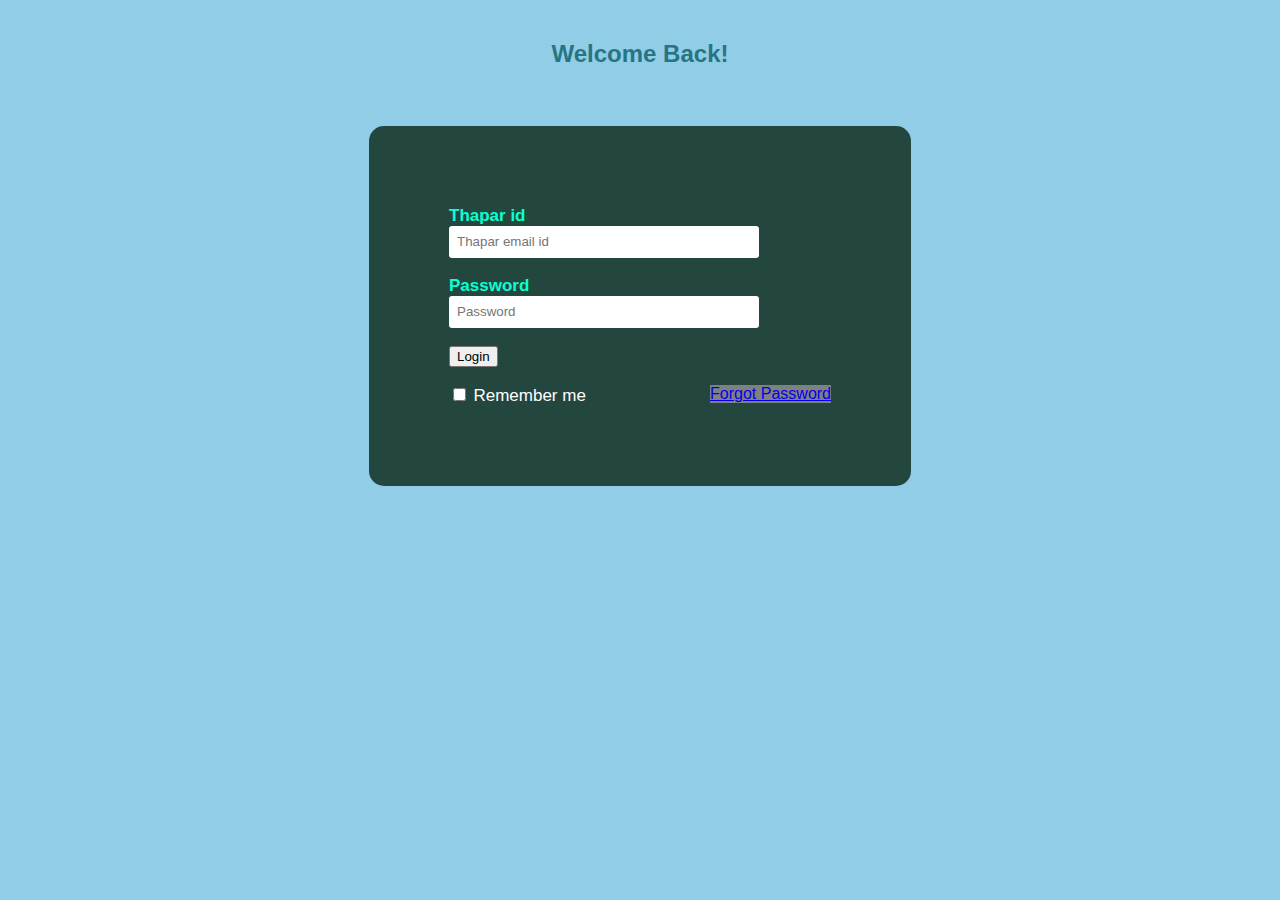
<file: login.html>
<!DOCTYPE html>
<html lang="en">
<head>
    <meta charset="UTF-8">
    <meta http-equiv="X-UA-Compatible" content="IE=edge">
    <meta name="viewport" content="width=device-width, initial-scale=1.0">
    <title>Login</title>
    <link rel="stylesheet" href="style.css">
</head>
<body>
    <h2>Welcome Back!</h2><br>    
    <div class="login">    
    <form id="login" method="get" action="society.html">    
        <label><b>Thapar id    
        </b>    
        </label>    
        <input type="text" name="Uname" id="Uname" placeholder="Thapar email id">    
        <br><br>    
        <label><b>Password     
        </b>    
        </label>    
        <input type="Password" name="Pass" id="Pass" placeholder="Password">    
        <br><br>    
        <button href="society.html">Login</button>   
          <br><br>    
        <input type="checkbox" id="check">    
        <span>Remember me</span>      
         <a href="#">Forgot Password</a>    
    </form>     
</body>
</html>
</file>
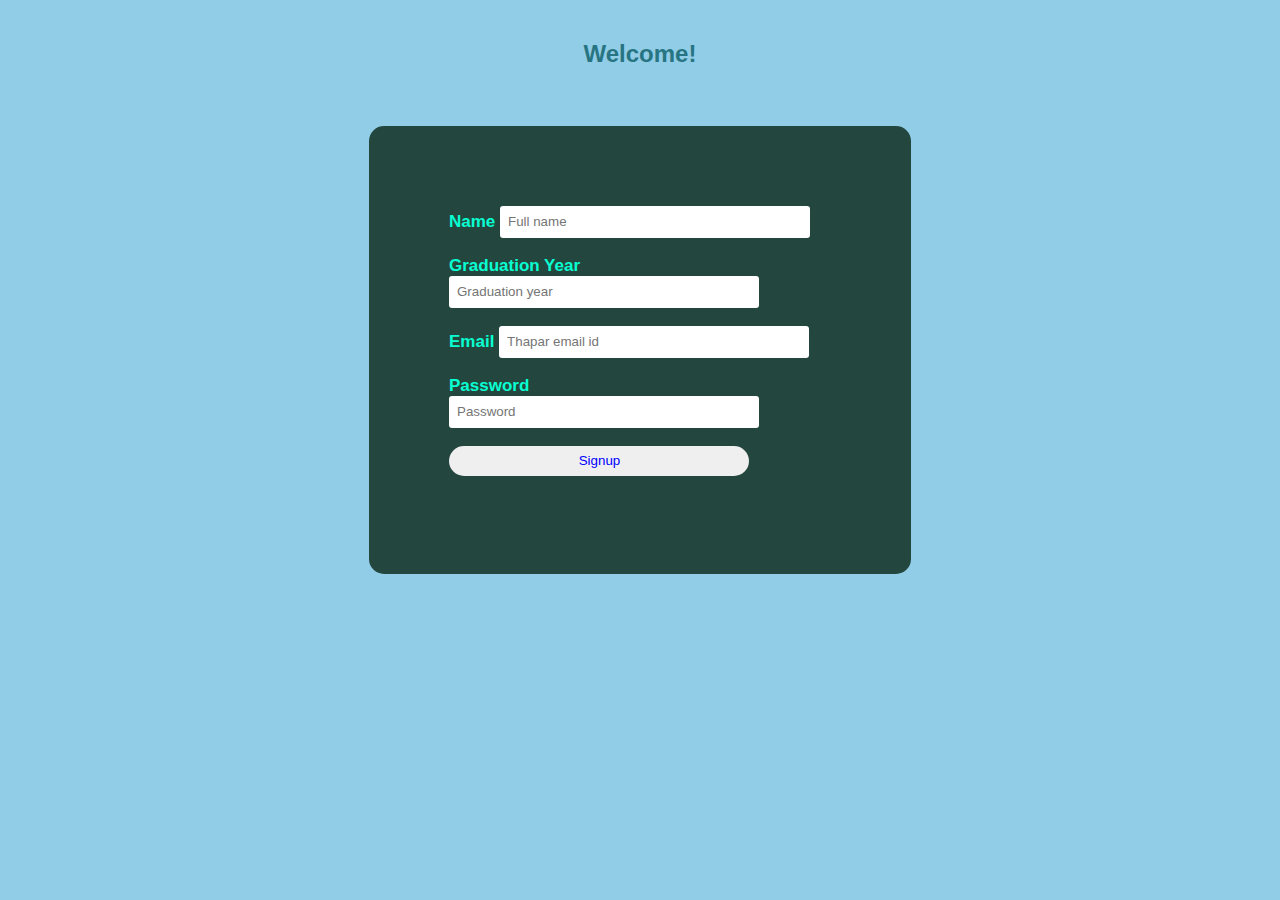
<file: signup.html>
<!DOCTYPE html>
<html lang="en">
<head>
    <meta charset="UTF-8">
    <meta http-equiv="X-UA-Compatible" content="IE=edge">
    <meta name="viewport" content="width=device-width, initial-scale=1.0">
    <title>Sign Up</title>
    <link rel="stylesheet" href="style.css">
</head>
<body>
    <h2>Welcome!</h2><br>    
    <div class="signup">    
    <form id="signup" >
        <label><b>Name   
        </b>    
        </label>    
        <input type="text" name="FullName" id="FullName" placeholder="Full name">    
        <br><br>     
        <label><b>Graduation Year   
        </b>    
        </label>    
        <input type="text" name="Year" id="Year" placeholder="Graduation year">    
        <br><br>         
        <label><b>Email    
        </b>    
        </label>    
        <input type="text" name="Uname" id="Uname" placeholder="Thapar email id">    
        <br><br>    
        <label><b>Password     
        </b>    
        </label>    
        <input type="Password" name="Pass" id="Pass" placeholder="Password">    
        <br><br>    
        <input type="button" name="log" id="log" value="Signup">       
        <br><br>    
             
    </form>     
</body>
</html>
</file>
<file: style.css>
body {
  margin: 0;
  padding: 0;
  background-color: #6abadeba;
  font-family: "Arial";
}
.login {
  width: 382px;
  overflow: hidden;
  margin: auto;
  margin: 20 0 0 450px;
  padding: 80px;
  background: #23463f;
  border-radius: 15px;
}
.signup {
  width: 382px;
  overflow: hidden;
  margin: auto;
  margin: 20 0 0 450px;
  padding: 80px;
  background: #23463f;
  border-radius: 15px;
}
h2 {
  text-align: center;
  color: #277582;
  padding: 20px;
}
label {
  color: #08ffd1;
  font-size: 17px;
}
#Uname {
  width: 300px;
  height: 30px;
  border: none;
  border-radius: 3px;
  padding-left: 8px;
}
#Pass {
  width: 300px;
  height: 30px;
  border: none;
  border-radius: 3px;
  padding-left: 8px;
}
#FullName {
  width: 300px;
  height: 30px;
  border: none;
  border-radius: 3px;
  padding-left: 8px;
}

#Year {
  width: 300px;
  height: 30px;
  border: none;
  border-radius: 3px;
  padding-left: 8px;
}
#log {
  width: 300px;
  height: 30px;
  border: none;
  border-radius: 17px;
  padding-left: 7px;
  color: blue;
}
span {
  color: white;
  font-size: 17px;
}
a {
  float: right;
  background-color: grey;
}

.card {
  border: solid 1px #23463f;
  margin: 2rem;
  border-radius: 20px;
  width: 20rem;
  padding: 1%;
}

img {
  width: 100%;
}
</file>
